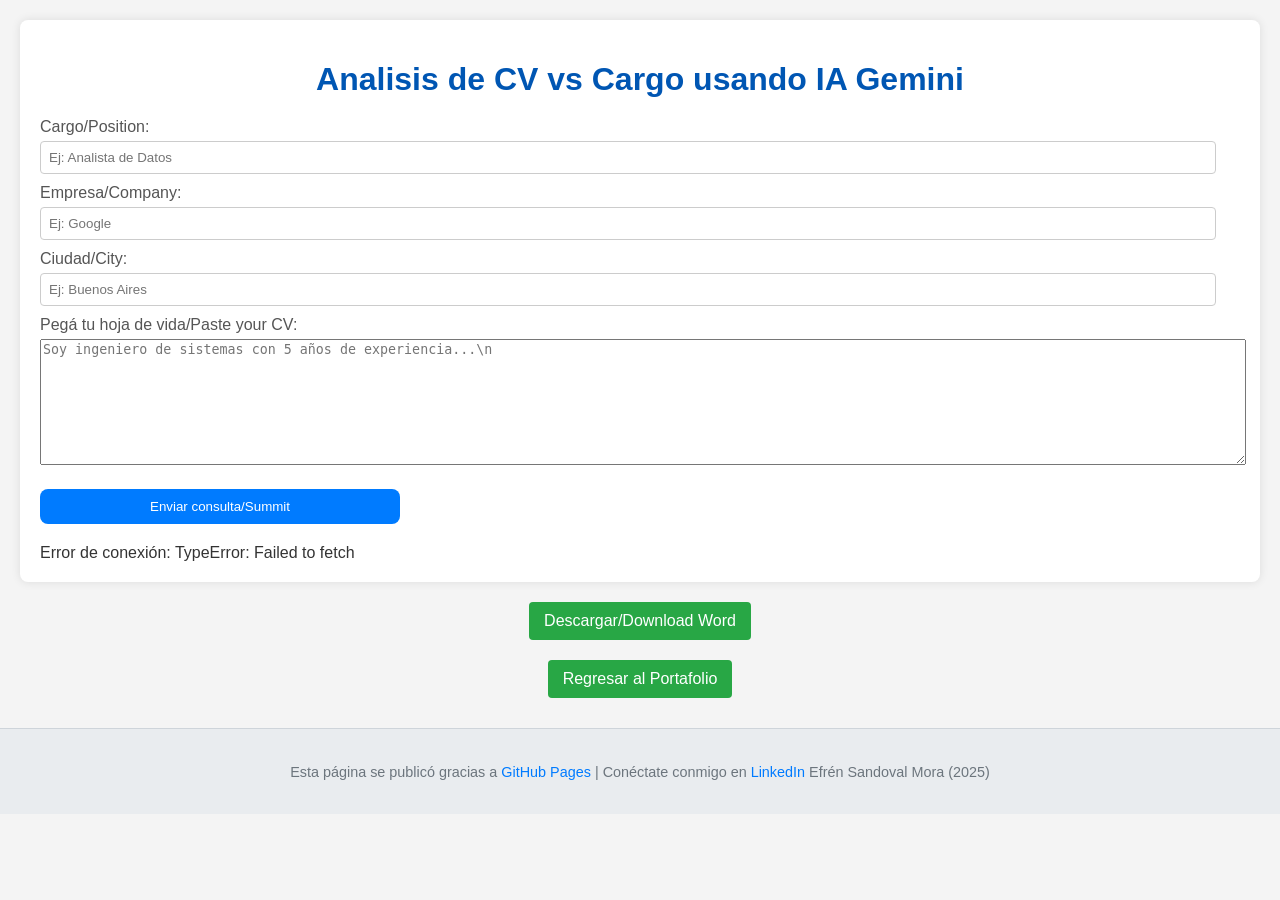
<file: index.html>
<!DOCTYPE html>
<html lang="es">
<head>

  <meta charset="UTF-8" />
  <meta name="viewport" content="width=device-width, initial-scale=1.0" />

  <title>optCV - Análisis de CV con Gemini API</title>
  <meta name="description" content="Demostración del uso de la API Gemini de Google para analizar y mejorar currículums. Aplicación de LLM para generar recomendaciones útiles. Sin recolección de datos personales." />
  <meta name="author" content="Pyred SAS" />
  <meta name="keywords" content="Gemini, Google LLM, análisis de CV, currículum, inteligencia artificial, procesamiento de texto, demostración LLM" />

  <!-- Opcional: para compartir en redes sociales -->
  <meta property="og:title" content="optCV - Análisis de CV con Gemini" />
  <meta property="og:description" content="Prueba cómo un modelo de lenguaje de Google puede analizar y sugerir mejoras para tu currículum. Sin recolección de datos." />
  <meta property="og:type" content="website" />
  <meta property="og:url" content="https://e45m.github.io/optCV/" />
  <meta name="twitter:card" content="summary" />

      <link rel="stylesheet" href="styles_1.css">
</head>
<body>
   <div class="container">
  <h1>Analisis de CV vs Cargo usando IA Gemini</h1>

  <label for="cargo">Cargo/Position:</label>
  <input type="text" id="cargo" placeholder="Ej: Analista de Datos">

  <label for="empresa">Empresa/Company:</label>
  <input type="text" id="empresa" placeholder="Ej: Google">

  <label for="ciudad">Ciudad/City:</label>
  <input type="text" id="ciudad" placeholder="Ej: Buenos Aires">

  <label for="cv">Pegá tu hoja de vida/Paste your CV:</label>
  <textarea id="cv" style = "width: 100%; height: 120px;" placeholder="Soy ingeniero de sistemas con 5 años de experiencia...\n "></textarea>


  <button onclick="enviarConsulta()">Enviar consulta/Summit</button>

  <div class="respuesta" id="respuesta">"Por favor esperar que se active el servidor de API en render.com, esto puede tomar entre 1 y 2 minutos..."</div>

  <script>


    function enviarConsulta() {

      document.getElementById("respuesta").textContent = "Enviando la consulta, por favor esperar respuesta...";
      url= 'https://optcv.onrender.com'
      const cargo = document.getElementById("cargo").value || "[cargo]";
      const empresa = document.getElementById("empresa").value || "[empresa]";
      const ciudad = document.getElementById("ciudad").value || "[ciudad]";
      const cv = document.getElementById("cv").value || "";
      // const preguntaSeleccionada = document.getElementById("pregunta").value;


        const datos = {
        cargo: cargo,
        empresa: empresa,
        ciudad: ciudad,
        cv: cv
      };



      fetch(`${url}/consulta`, {
        method: "POST",
        headers: { "Content-Type": "application/json" },
        body: JSON.stringify( datos )
      })
      .then(res => res.json())
      .then(data => {
        const salida = data.respuesta || data.error || "Sin respuesta.";
        document.getElementById("respuesta").textContent = salida;
      })
      .catch(err => {
        document.getElementById("respuesta").textContent = "Error de conexión: " + err;
      });
    }
  </script>
  <script>

  function wu(){
      url= 'https://optcv.onrender.com';
      fetch(`${url}/wakeup`)
      .then(res => res.json())
      .then(data => {
        const salida = data.respuesta || data.error || "ERROR";
        document.getElementById("respuesta").textContent = salida;
      })
      .catch(err => {
        document.getElementById("respuesta").textContent = "Error de conexión: " + err;
      });
  }

  document.addEventListener('DOMContentLoaded', function() { wu();});

  </script>
</div>
</body>


        <a href="https://optcv.onrender.com/download-word" class="back-button">Descargar/Download Word</a>


<!--      <div class="container"> -->

        <!-- Botón para regresar al portafolio -->
        <a href="https://e45m.github.io/portfolio/" class="back-button" target="_blank">Regresar al Portafolio</a>

        <!-- Pie de página -->
        <footer class="footer">
            <p>
                Esta página se publicó gracias a <a href="https://pages.github.com/" target="_blank">GitHub Pages</a> |
                Conéctate conmigo en <a href="https://www.linkedin.com/in/efren-sandoval-mora-81585058/" target="_blank">LinkedIn</a>
                Efrén Sandoval Mora (2025)
            </p>
        </footer>



</html>
</file>
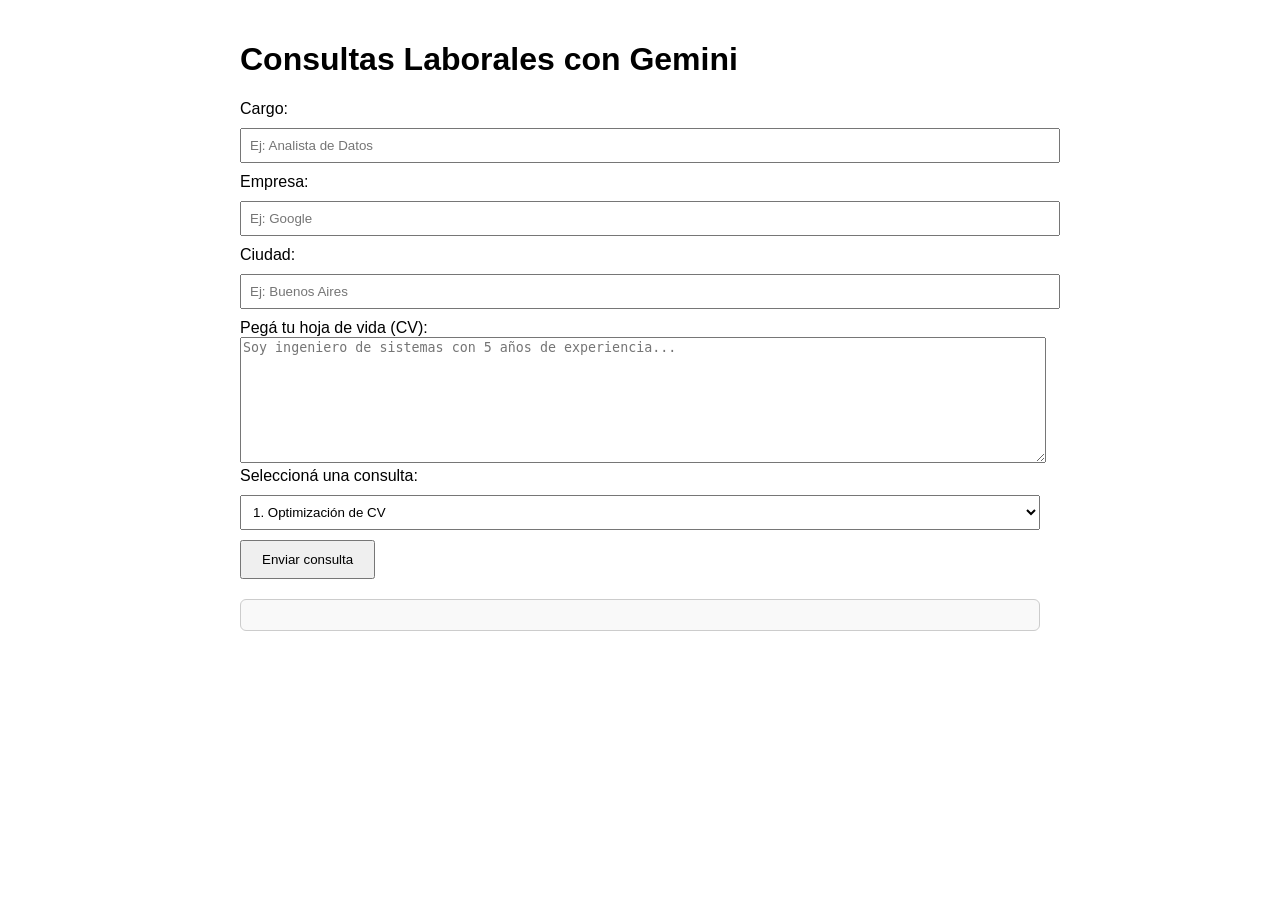
<file: public/index.html>
<!DOCTYPE html>
<html lang="es">
<head>
  <meta charset="UTF-8">
  <title>Consultas Laborales con IA</title>
  <style>
    body { font-family: Arial, sans-serif; max-width: 800px; margin: auto; padding: 20px; }
    textarea { width: 100%; height: 120px; }
    select, input { width: 100%; padding: 8px; margin: 10px 0; }
    button { padding: 10px 20px; }
    .respuesta { white-space: pre-wrap; background: #f9f9f9; padding: 15px; margin-top: 20px; border: 1px solid #ccc; border-radius: 6px; }
  </style>
</head>
<body>

  <h1>Consultas Laborales con Gemini</h1>

  <label for="cargo">Cargo:</label>
  <input type="text" id="cargo" placeholder="Ej: Analista de Datos">

  <label for="empresa">Empresa:</label>
  <input type="text" id="empresa" placeholder="Ej: Google">

  <label for="ciudad">Ciudad:</label>
  <input type="text" id="ciudad" placeholder="Ej: Buenos Aires">

  <label for="cv">Pegá tu hoja de vida (CV):</label>
  <textarea id="cv" placeholder="Soy ingeniero de sistemas con 5 años de experiencia..."></textarea>

  <label for="pregunta">Seleccioná una consulta:</label>
  <select id="pregunta">
    <option value="1">1. Optimización de CV</option>
    <option value="2">2. Preparación método STAR</option>
    <option value="3">3. Investigación previa</option>
    <option value="4">4. Preparación técnica</option>
    <option value="5">5. Diferenciación estratégica</option>
    <option value="6">6. Negociación salarial</option>
  </select>

  <button onclick="enviarConsulta()">Enviar consulta</button>

  <div class="respuesta" id="respuesta"></div>

  <script>
    const plantillas = {
      1: `Analiza mi CV actual para el puesto de [cargo]. Identifica áreas de mejora considerando: palabras clave del sector ausentes, logros que necesitan cuantificación, habilidades técnicas faltantes y estructura general. Compara con la descripción del puesto y sugiere modificaciones específicas. Prioriza los elementos que generarían mayor impacto y elimina contenido que no aporta valor. Incluye ejemplos de frases optimizadas usando verbos de acción potentes y métricas concretas.`,
      2: `Analiza mi experiencia y ayúdame a preparar 3 historias usando el método STAR para entrevistas: un proyecto exitoso, un conflicto resuelto y un fracaso superado. Para cada historia, explícame cómo estructurar: la SITUACIÓN inicial, la TAREA que enfrenté, las ACCIONES que tomé y los RESULTADOS medibles que obtuve. Incluye frases de transición y momentos clave para mantener cada historia bajo 2 minutos.`,
      3: `Analiza la empresa [empresa] y su posición actual en el mercado. Identifica sus valores principales, últimos logros, retos del sector y noticias relevantes de los últimos 6 meses. Destaca elementos que pueda mencionar en una entrevista para demostrar un interés genuino. Ten en cuenta el CV que te ayudé a mejorar para conectar mi bagaje con la industria, cargo y empresa en cuestión.`,
      4: `Genera una simulación realista de entrevista técnica para el puesto de [cargo]. Incluye preguntas específicas del sector, casos prácticos y situaciones complejas que podría enfrentar. Evalúa cada respuesta y sugiere mejoras. Según el CV que te di, evalúa posibles "gaps" y sugiere cómo solucionarlos.`,
      5: `¿Cómo puedo destacar de forma única para el puesto de [cargo] en [empresa]? Analiza el mercado actual y sugiere ángulos innovadores para presentar mi experiencia. Identifica elementos distintivos que me separen del candidato promedio.`,
      6: `Basado en el mercado de [ciudad] para el puesto de [cargo], ¿cuál es el rango salarial competitivo actual? Desarrolla una estrategia de negociación que incluya beneficios no monetarios y puntos de inflexión clave.`
    };

    function enviarConsulta() {
      const cargo = document.getElementById("cargo").value || "[cargo]";
      const empresa = document.getElementById("empresa").value || "[empresa]";
      const ciudad = document.getElementById("ciudad").value || "[ciudad]";
      const cv = document.getElementById("cv").value || "";
      const preguntaSeleccionada = document.getElementById("pregunta").value;

      let prompt = plantillas[preguntaSeleccionada]
        .replace(/\[cargo\]/g, cargo)
        .replace(/\[empresa\]/g, empresa)
        .replace(/\[ciudad\]/g, ciudad);

      const contexto = `Este es mi currículum (hoja de vida):\n\n${cv}\n\nPor favor, tenlo en cuenta para responder la siguiente consulta:\n\n${prompt}`;

      fetch("/consulta", {
        method: "POST",
        headers: { "Content-Type": "application/json" },
        body: JSON.stringify({ prompt: contexto })
      })
      .then(res => res.json())
      .then(data => {
        const salida = data.respuesta || data.error || "Sin respuesta.";
        document.getElementById("respuesta").textContent = salida;
      })
      .catch(err => {
        document.getElementById("respuesta").textContent = "Error de conexión: " + err;
      });
    }
  </script>

</body>
</html>
</file>
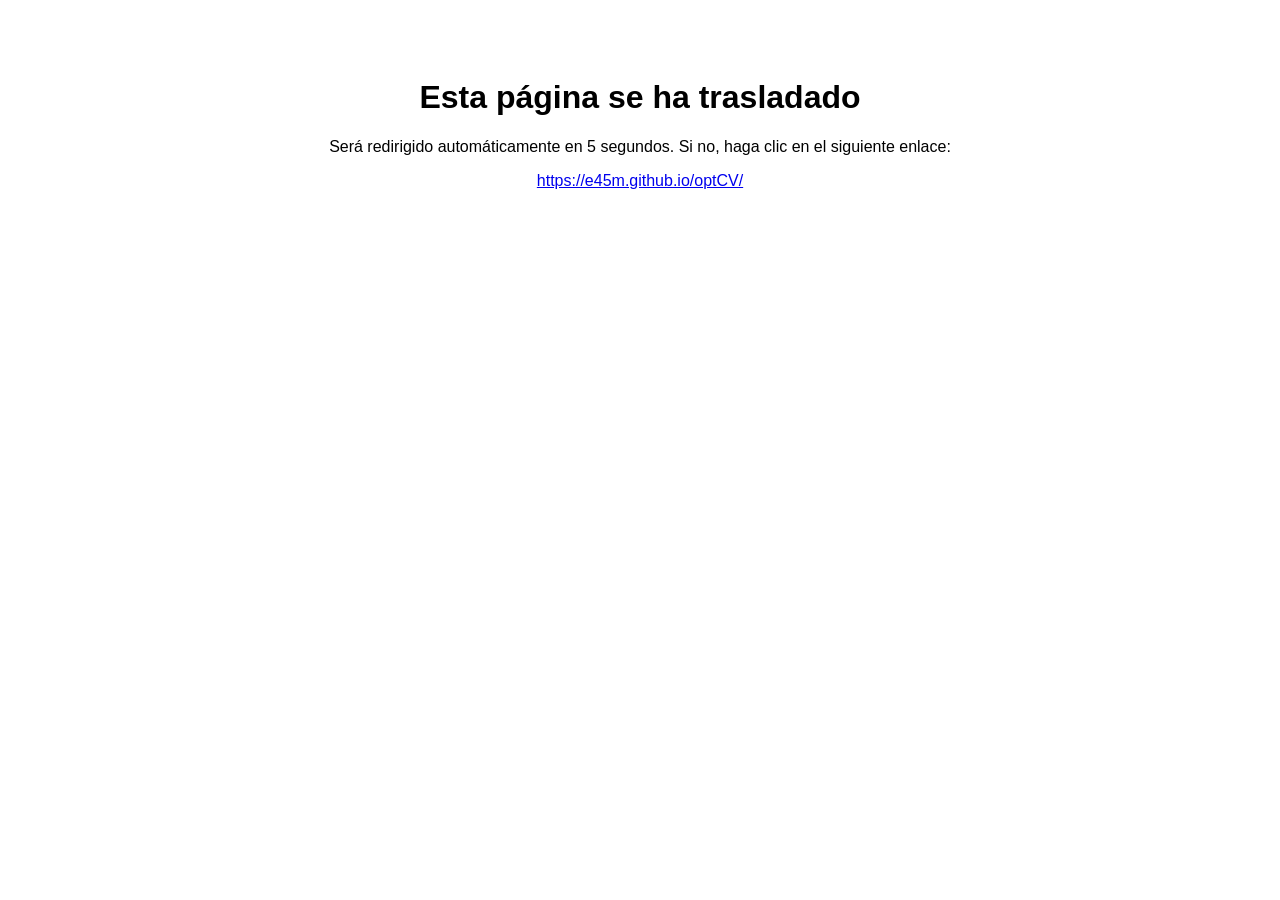
<file: templates/redirect.html>
<!DOCTYPE html>
<html>
<head>
<meta charset="UTF-8">
<meta http-equiv="refresh" content="5;url=https://e45m.github.io/optCV/">
<title>Página Trasladada</title>
<style>
body {
  font-family: sans-serif;
  text-align: center;
  padding: 50px;
}
</style>
</head>
<body>
  <h1>Esta página se ha trasladado</h1>
  <p>Será redirigido automáticamente en 5 segundos. Si no, haga clic en el siguiente enlace:</p>
  <a href="https://e45m.github.io/optCV/">https://e45m.github.io/optCV/</a>
  <script>
    setTimeout(function() {
      window.location.href = "https://e45m.github.io/optCV/";
    }, 5000);
  </script>
</body>
</html>
</file>
<file: styles_1.css>
/* Estilos básicos para la página */
        body { font-family: sans-serif; margin: 0; padding: 0; background-color: #f4f4f4; color: #333; }

        h1 { text-align: center; color: #0056b3; margin-bottom: 20px; }

        /* Estilos para los contenedores y elementos */
        .container {
            width: 98%; /* Aumentado para ocupar más espacio */
            max-width: 1200px;
            margin: 20px auto;
            padding: 20px;
            background-color: #fff;
            box-shadow: 0 0 10px rgba(0, 0, 0, 0.1);
            border-radius: 8px;
        }

        label { display: block;
            margin-bottom: 5px;
            color: #555; }
        input[type="text"], input[type="number"] {
            width: 98%;
            padding: 8px;
            margin-bottom: 10px;
            border: 1px solid #ccc;
            border-radius: 4px;
            box-sizing: border-box; }

        button, select  {
            width: 30%; /* Aumentado para ocupar más espacio */
            max-width: 1200px;
            margin: 20px auto;
            padding: 10px;

            background-color: #007bff;
            color: white;
            /*padding: 10px 15px;*/
            border: none;
            border-radius: 8px;
            cursor: pointer;
            transition: background-color 0.3s ease;

        }
        button:hover, select:hover { background-color: #0056b3; }
        /*#filtros { margin-top: 15px; }*/


       .table-container {
           width: fit-content


            order-collapse: collapse;
            width: 98%; /* Aumentado para ocupar más espacio */


            padding: 20px;

            border-radius: 8px;

        }

        /* Estilos para la tabla */
        table {
            margin-left: -150px;

            border-collapse: collapse;


            box-shadow: 0 0 5px rgba(0, 0, 0, 0.1);


        }

        th, td {
            border: 1px solid #ddd;
            padding: 8px;
            text-align: left; }

        th { background-color: #007bff;
            color: white;
            padding-top: 12px;
            padding-bottom: 12px;
            text-align: left; }

        tr:nth-child(odd) { background-color:#fff; }
        tr:nth-child(even) { background-color: #f2f2f2; }

        /* Estilos para la disposición de los gráficos */
        .graficos-container {
            display: flex; /* Cambiado a flexbox */
            justify-content: space-around; /* Espacio entre los gráficos */
            margin-top: 30px;
            width: 100%; /* Ocupar todo el ancho del contenedor */
        }


        .grafico, .tarjeta {
            background-color: #fff;
            border: 1px solid #ddd;
            border-radius: 8px;
            padding: 15px;
            box-shadow: 0 0 5px rgba(0, 0, 0, 0.1);
            transition: transform 0.3s ease;
            width: 33%; /* Ancho para cada gráfico (aproximadamente) */
            box-sizing: border-box; /* Incluir padding y border en el ancho */
            margin: 0 10px; /* Margen horizontal para separar los gráficos */
        }

        .grafico:hover, .tarjeta:hover {
            transform: translateY(-5px);
        }

        .grafico h3, .tarjeta h3 {
            color: #0056b3;
            margin-top: 0;
            margin-bottom: 10px;
            font-size: 1.2em;
        }

        /* Estilos para el canvas de los gráficos */
        canvas {
            width: 100% !important; /* Asegura que el gráfico se ajuste al contenedor */
            max-height: 300px; /* Altura máxima para los gráficos */
        }

        /* Estilos específicos para la tarjeta */
        .tarjeta {
            text-align: center;


            display: flex; /* Cambiado a flexbox */
            justify-content: space-around; /* Espacio entre los gráficos */
            margin-top: 30px;
            width: 99%;
        }

        .tarjeta p {
            font-size: 1.1em;
            color: #555;
        }

        /* Estilos para el pie de página */
        .footer {
            text-align: center;
            margin-top: 30px;
            padding: 20px;
            background-color: #e9ecef;
            border-top: 1px solid #ced4da;
            font-size: 0.9em;
            color: #6c757d;
        }

        .footer a {
            color: #007bff;
            text-decoration: none;
        }

        .footer a:hover {
            text-decoration: underline;
        }

        /* Estilo para el botón de regreso */
        .back-button {
            display: block;
            margin: 20px auto;
            padding: 10px 15px;
            background-color: #28a745; /* Verde */
            color: white;
            border: none;
            border-radius: 4px;
            cursor: pointer;
            text-decoration: none;
            width: fit-content;
            transition: background-color 0.3s ease;
        }

        .back-button:hover {
            background-color: #218838; /* Verde más oscuro */
        }
</file>
